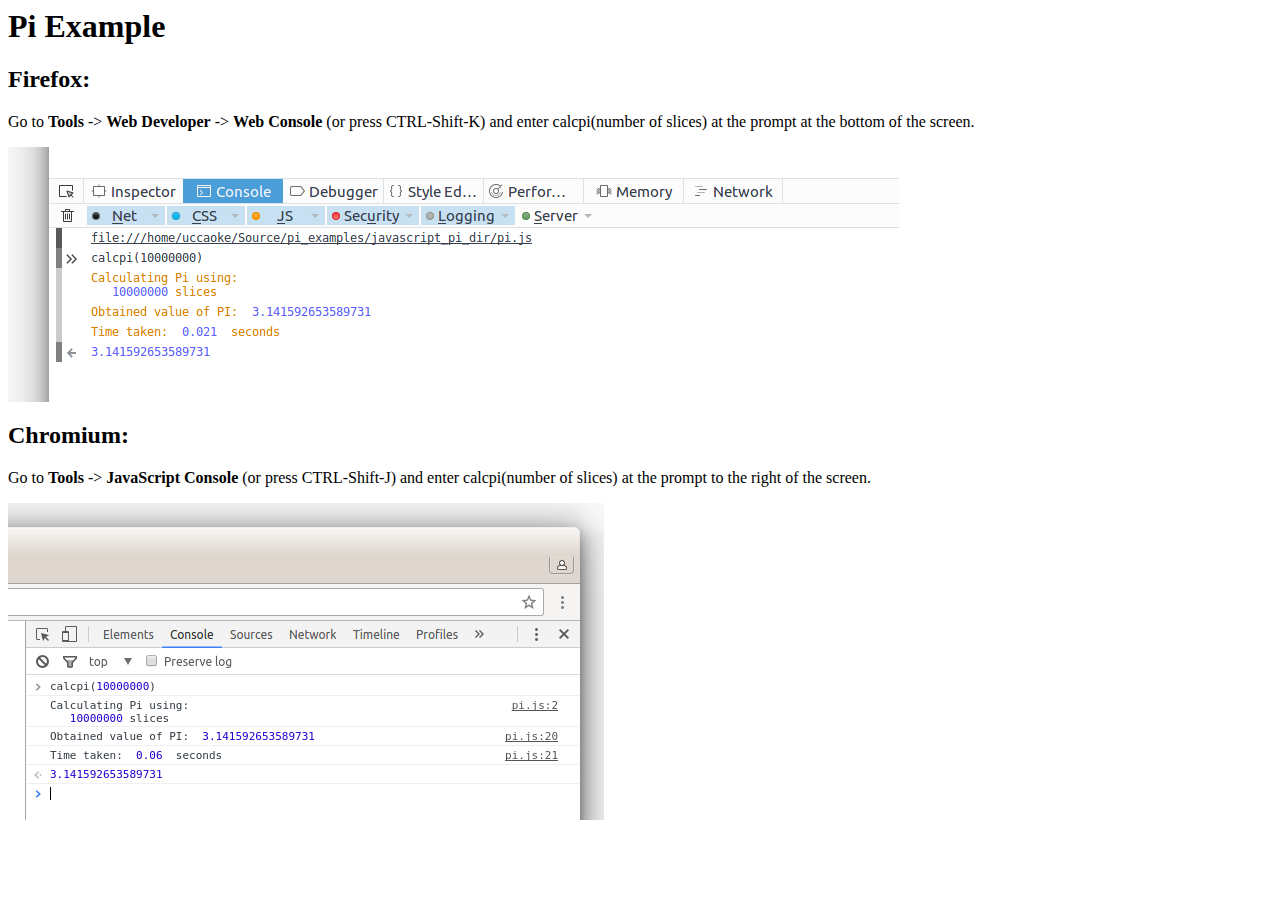
<file: pijs/pi.html>
<html>
    <meta charset="UTF-8">
<body>
<script type="text/javascript" src="pi.js"></script>
<h1>Pi Example</h1>
<h2>Firefox:</h2>
<p>Go to <strong>Tools</strong> -> <strong>Web Developer</strong> -> <strong>Web Console</strong> (or press CTRL-Shift-K) and enter calcpi(number of slices) at the prompt at the bottom of the screen.</p>
<img src="img/firefox.png" />
<h2>Chromium:</h2>
<p>Go to <strong>Tools</strong> -> <strong>JavaScript Console</strong> (or press CTRL-Shift-J) and enter calcpi(number of slices) at the prompt to the right of the screen.</p>
<img src="img/chromium.png" />
</body>

</html>
</file>
